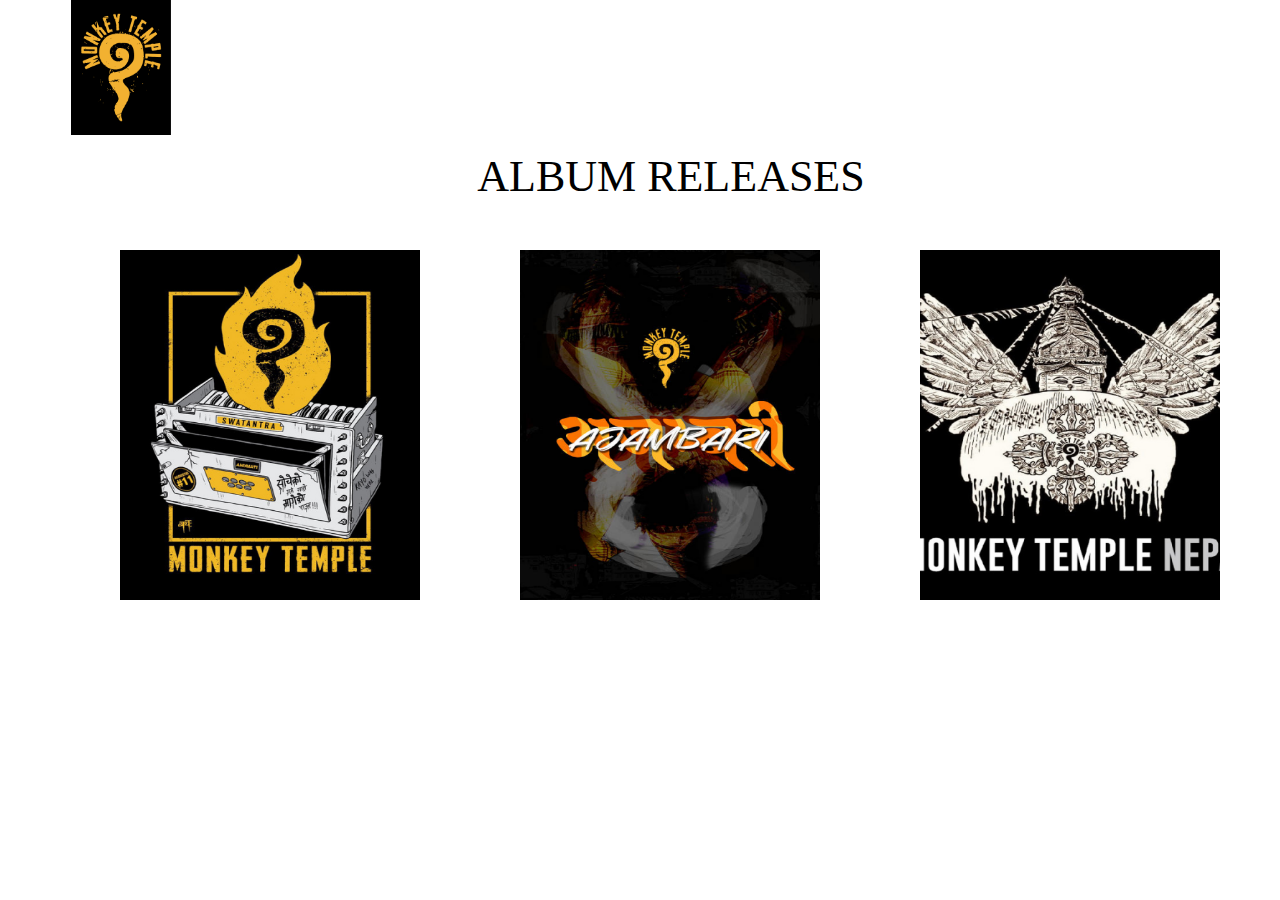
<file: album.html>
<!DOCTYPE html>
<html lang="en">
<head>
    <meta charset="UTF-8">
    <meta http-equiv="X-UA-Compatible" content="IE=edge">
    <meta name="viewport" content="width=device-width, initial-scale=1.0">
    <title>Album Release</title>
    <link rel="stylesheet" href="style.css" />
</head>
<body>
    <div class="logo">
        <img class="lg" src="image/Mon. Temp 1.png"/>
    </div>
    
    <h4>ALBUM RELEASES</h4>
<div class="ph1">
    <img class="ab1" src="image/ab1.png"/>
    <img class="ab2" src="image/ab2.png"/>
    <img class="ab3" src="image/ab3.png"/>
</div>

</body>
</html>
</file>
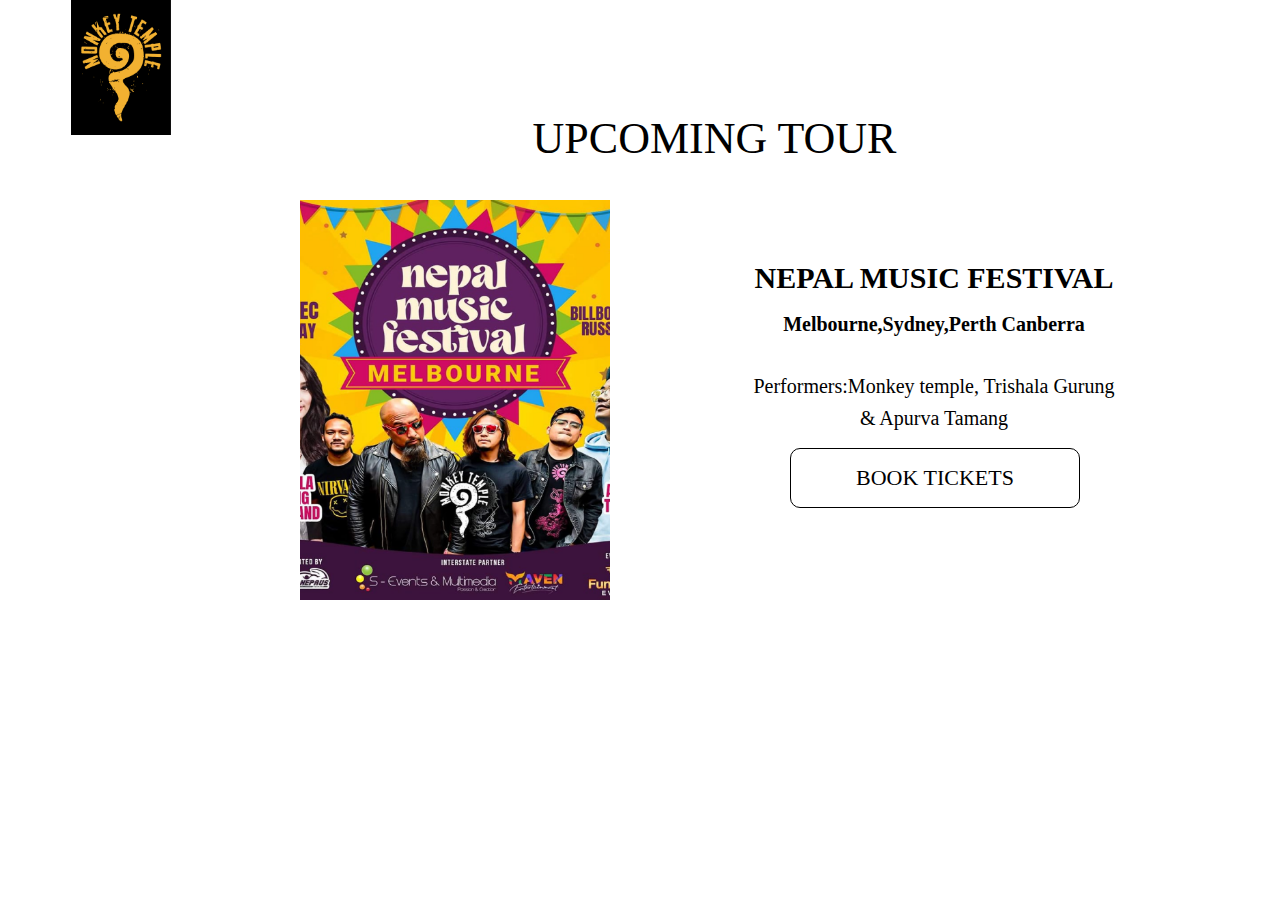
<file: upcoming.html>
<!DOCTYPE html>
<html lang="en">
<head>
    <meta charset="UTF-8">
    <meta http-equiv="X-UA-Compatible" content="IE=edge">
    <meta name="viewport" content="width=device-width, initial-scale=1.0">
    <title>Upcoming Tour</title>
    <link rel="stylesheet" href="style.css" />
</head>
<body>
    <div class="logo">
        <img class="lg" src="image/Mon. Temp 1.png"/>
    </div>
    
    <h2>UPCOMING TOUR</h2>

        
    <div class="middle">
        
        <img class="photo" src="image/upcoming.png"/>
            
    <div class="contain">
        <h3>NEPAL MUSIC FESTIVAL</h3>
        <p class="pa">Melbourne,Sydney,Perth Canberra</p>
        <p class="pe">Performers:Monkey temple, Trishala Gurung <br>& Apurva Tamang</p>
        <a class="book" href="">BOOK TICKETS</a>
    </div>
    </div>
    
</body>
</html>
</file>
<file: style.css>
*{
    margin: 0;
    padding: 0;
    box-sizing: border-box;
}
.wrapper{
    position: absolute;
width: 1350px;
height:90px;
left: 0px;
top: 0px;

background: #FFFFFF;
}


.e1{
    position: absolute;
width: 20.57px;
height: 20.57px;
left: 292px;
top: 53.72px;
border-radius: 50px;

background: #000000;
}
.e2{
    position: absolute;
width: 20.57px;
height: 20.57px;
left: 357.22px;
top: 53.72px;
border-radius: 50px;

background: #000000;
}

.e3{
    position: absolute;
width: 20.57px;
height: 20.57px;
left: 422.43px;
top: 53.72px;
border-radius: 50px;

background: #000000;
}

ul{
    float: right;
    list-style-type:none;
}

ul li{
    display: inline-block;
}
ul li a{
    position: absolute;
    text-decoration: none;
    font-family: 'Impact';
font-style: normal;
font-weight: 300;
font-size: 20px;
line-height: 24px;
text-align: center;
height: 24px;

color: #000000
}
.home{  
width: 45px;
left: 700px;
top: 52px;
}

.albums{   
width: 65px;
left: 800px;
top: 52px;

}
.gigs{
    position: absolute;
width: 39px;
left: 900px;
top: 52px;
}
.playlist{
    position: absolute;
width: 70px;
left: 1000px;
top: 52px;

}
.line{
    position: absolute;
width: 41px;
height: 0px;
left: 1100px;
top: 48px;
background: #000000;
border: 3px solid #000000;
transform: rotate(90deg);
}
.merch{
    position: absolute;
width: 56px;
height: 24px;
left: 1200px;
top: 49px;
}

.main{
    position: absolute;
width: 1350px;
height: 800px;
left: 0px;
top: 105px;

background: #000000;
mix-blend-mode: hard-light;

}
.image1{
    width: 1350px;
    height: 800px;
left: 0px;
top: 144px;
opacity: 0.60;
background: url("image/image 1.png");
}

.container{
    text-align: center;
    color: #FFFFFF; 
}

p{
    position: absolute;
width: 721px;
height: 63px;
left: 280px;
top: 300px;

font-family: 'IM FELL English SC';
font-style: normal;
font-weight: 400;
font-size: 35px;
line-height: 63px;

}
h1{
    position: absolute;
width: 883px;
height: 171px;
left: 200px;
top: 328px;

font-family: 'Impact';
font-style: normal;
font-weight: 400;
font-size: 100px;
line-height: 171px;
/* identical to box height */

text-align: center;

color: #FFFFFF;

}

.container a{
    box-sizing: border-box;
text-decoration: none;
position: absolute;
width: 465px;
height: 71.07px;
left: 409px;
top: 521.97px;

border: 4px solid #D9D9D9;
border-radius: 7px;

}
.enter{
    position: absolute;
width: 103.56px;
height: 39.93px;
left: 587.69px;
top: 538.18px;

font-family: 'Roboto';
font-style: normal;
font-weight: 400;
font-size: 30px;
line-height: 65px;
text-align: center;

color: #FFFFFF;
}

/*upcoming page*/
.lg{
    position: absolute;
width: 100px;
height: 135px;
left: 71px;
top: 0px;


background: url("image/Mon. Temp 1.png");
}



h2{
    position: absolute;
width: 429px;
height: 78px;
left: 500px;
top: 100px;

font-family: 'Impact';
font-style: normal;
font-weight: 400;
font-size: 44px;
line-height: 78px;
/* identical to box height */

text-align: center;

color: #000000;

}




.photo{
    position: absolute;
width: 310px;
height: 400px;
left: 300px;
top: 200px;

background: url("image/upcoming.png");
}

.contain{
    text-align: center;

color: #000000;
}

.contain{
position: absolute;
width: 300px;
height: 378px;
left: 0;
top: 0;
}

h3{
position: absolute;
width: 468px;
height: 56px;
left: 700px;
top: 250px;

font-family: 'Roboto';
font-style: normal;
font-weight: 600;
font-size: 30px;
line-height: 56px;
text-align: center;

color: #000000;
}

.pa{
    position: absolute;
width: 378px;
height: 32px;
left: 745px;
top: 308px;

font-family: 'Roboto';
font-style: normal;
font-weight: 600;
font-size: 20px;
line-height: 32px;
/* identical to box height */

text-align: center;

color: #000000;
}
.pe{
    position: absolute;
width: 478px;
height: 64px;
left: 695px;
top: 370px;

font-family: 'Roboto';
font-style: normal;
font-weight: 400;
font-size: 20px;
line-height: 32px;
text-align: center;

color: #000000;
}

.contain a{
    box-sizing: border-box;
text-decoration: none;
position: absolute;
width: 290px;
height: 60px;
left: 790px;
top: 448px;

border: 1px solid #000000;
border-radius: 10px;
}

.book{
    position: absolute;
width: 190px;
height: 38px;
left: 850px;
top: 469px;

font-family: 'Roboto';
font-style: normal;
font-weight: 400;
font-size: 22px;
line-height: 58px;
/* identical to box height */

text-align: center;

color: #000000;
}



/*album release page*/

h4{
    position: absolute;
width: 422px;
height: 78px;
left: 460px;
top: 138px;

font-family: 'Impact';
font-style: normal;
font-weight: 400;
font-size: 44px;
line-height: 78px;
/* identical to box height */

text-align: center;

color: #000000;

}

.ab1{
    position: absolute;
    width: 300px;
    height: 350px;
    left: 120px;
    top: 250px;
    
    background: url("image/ab1.png");
}

.ab2{
    position: absolute;
width: 300px;
height: 350px;
left: 520px;
top: 250px;

background: url("image/ab2.png");
}

.ab3{
    position: absolute;
width: 300px;
height: 350px;
left: 920px;
top: 250px;

background: url("image/ab3.png");
}

footer{
    text-align: center;
  padding: 3px;
  background-color:#000000;
  color: white;
  display: block;
}
</file>
